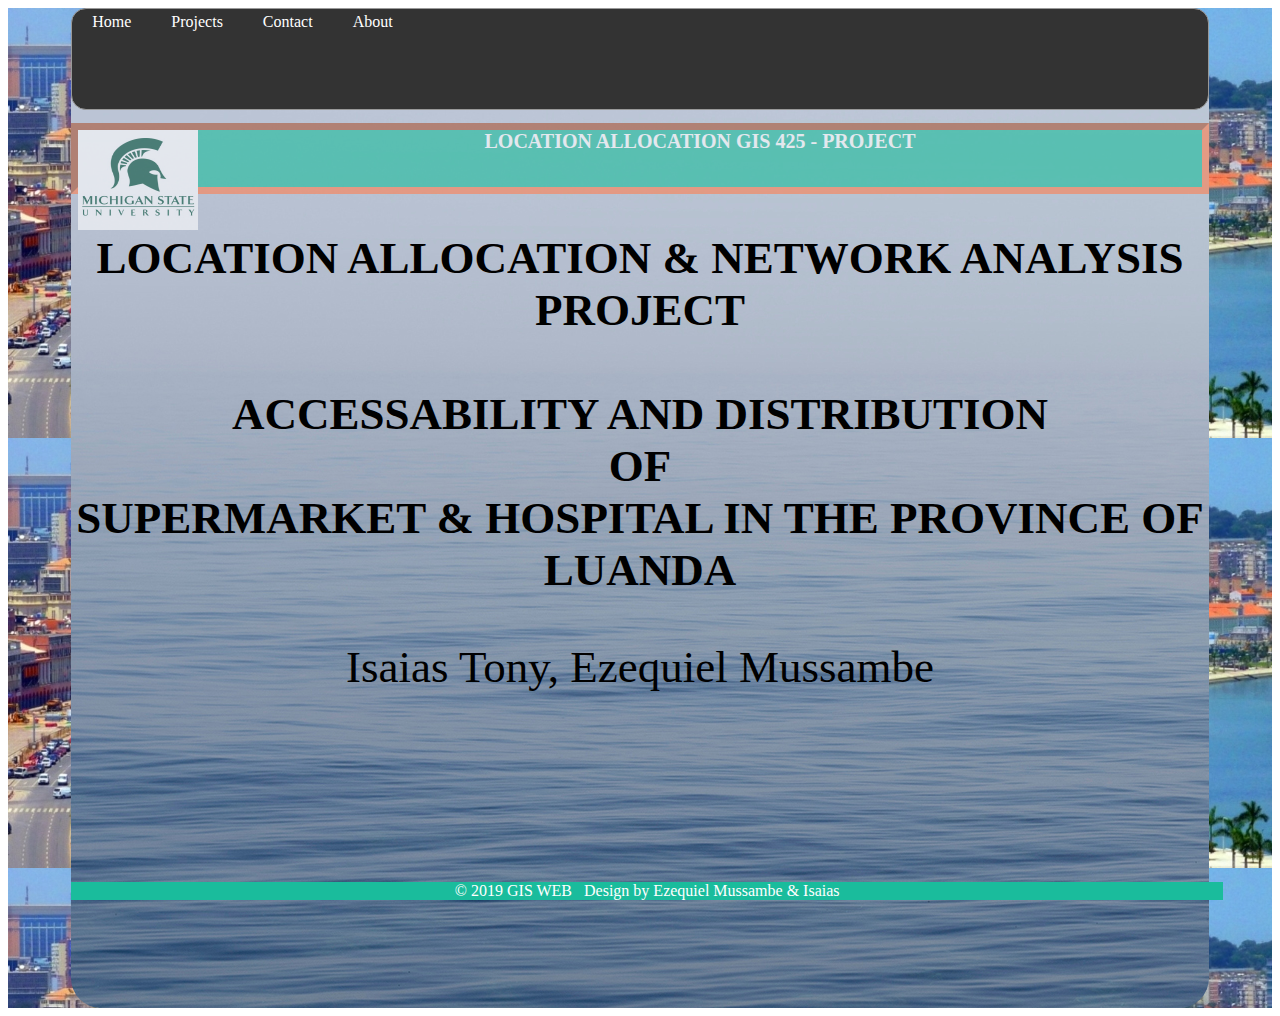
<file: index.html>
<!DOCTYPE html>
<html lang="en">
<head>
    <meta charset="UTF-8">
    <meta name="viewport" content="width=device-width, initial-scale=1.0">
    <meta http-equiv="X-UA-Compatible" content="ie=edge">
    <link rel="stylesheet" type="text/css" href="css/home.css">
    <script src="js/bootstrap.min.js"></script>
    <title>Document</title>
    <meta name='viewport' content="width=divice-width, initial-scale=1.0">
</head>
<div class="body_1">
<body>
      
    <div class="container">
     
        <ul class="principal">
                <li><a >Home</a></li>
                <li><a href="pages/project.html">Projects</a></li>
                <li><a href="pages/contact.html">Contact</a></li>
                <li><a href="pages/about.html">About</a></li>
        </ul>
        <div>  
        <h1 class="h0">LOCATION ALLOCATION

                GIS 425 - PROJECT
                <img class="msu" src="images/MSU.jpg">  
        </h1> 
      

        <h2 class="LDA">LOCATION ALLOCATION & NETWORK ANALYSIS PROJECT<BR><br>ACCESSABILITY AND 
            DISTRIBUTION<br> OF <br>SUPERMARKET & HOSPITAL IN THE PROVINCE OF LUANDA</h2>
            <P class="LDA">
                    
                    Isaias Tony,
                    Ezequiel Mussambe
                    </P>
    <footer class="footer">
        &copy; 2019 GIS WEB &nbsp;  Design by Ezequiel Mussambe & Isaias </a>
        </footer>
    </div>
</body>
</div>
</html>
</file>
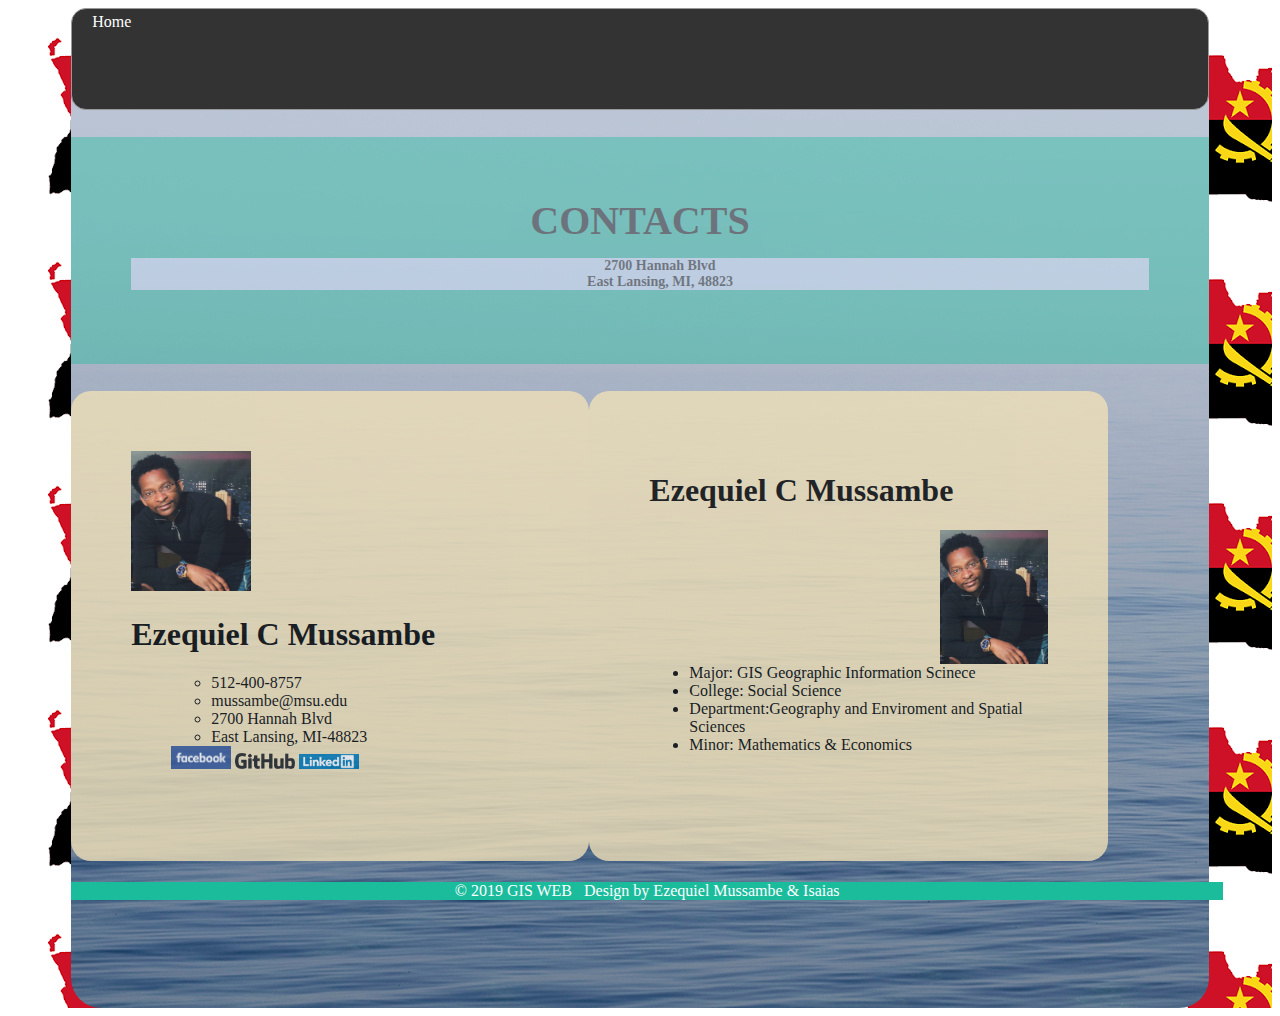
<file: pages/contact.html>
<!DOCTYPE html>
<html lang="en">

<head>
    <meta charset="UTF-8">
    <meta name="viewport" content="width=device-width, initial-scale=1.0">
    <meta http-equiv="X-UA-Compatible" content="ie=edge">
    <link rel="stylesheet" href="../css/home.css">
    <script src="/js/bootstrap.min.js"></script>
    <title>Document</title>
    <meta name='viewport' content="width=divice-width, initial-scale=1.0">
</head>
<div class="body_2">
<body >

    <div class="container">
        <ul class="principal">
                <li><a href="../index.html">Home</a></li>
        </ul>
        <h1 class="h1">CONTACTS
         <ul class="address">2700 Hannah Blvd<br> East Lansing, MI, 48823</ul>
        
        </h1> 
        <div class="container_1">
                <img src="../images/eze.png"><br>
            <p><h1>Ezequiel C Mussambe</h1></p>
            
            <ul class="info">         
            <!--<li>Major: GIS Geographic Information Scinece </li><br>
            <li>Minor: Mathematics</li><br>
            <li>Minor: Economics</li><br>
            <li>School: Michigan State University </li><br>
            <li>College:Social Science</li><br>
            <li>Department:Geography </li><br>     </ul>
            <p><h1>Personal Info</h1></p>-->
            <ul class="info">         
            <li>512-400-8757 </li><BR>
            <li>mussambe@msu.edu</li><BR>
            <li>2700 Hannah Blvd</li><BR>
            <li>East Lansing, MI-48823 </li><BR></ul>
                <a href="https://www.facebook.com/ezequielchipilica.ezequiel" target="_blank" ><img class="contact" src="../images/fb.png"></a>
                <a href="https://github.com/EzequielMussambe" target="_blank" ><img class="contact" src="../images/git.png"></a>
                <a href="https://www.linkedin.com/in/ezequiel-mussambe-089b51127/" target="_blank" ><img class="contact" src="../images/in.png"></a>

        </div>
        <div class="container_2">
                <p><h1>Ezequiel C Mussambe</h1></p>
           
                <ul class="info"> 
                        <img class="right" src="../images/eze.png"><br>
                
                <li>Major: GIS Geographic Information Scinece </li><br>
                <li>College: Social Science </li><br>
                <li>Department:Geography and Enviroment and Spatial Sciences </li><br>
                <li>Minor: Mathematics & Economics</li><br>
                
    
                
                </ul>
                
            
            </div>
    <footer class="footer">
        &copy; 2019 GIS WEB &nbsp;  Design by Ezequiel Mussambe & Isaias
        </footer>
    </div>
</body>
</div>
</html>
</file>
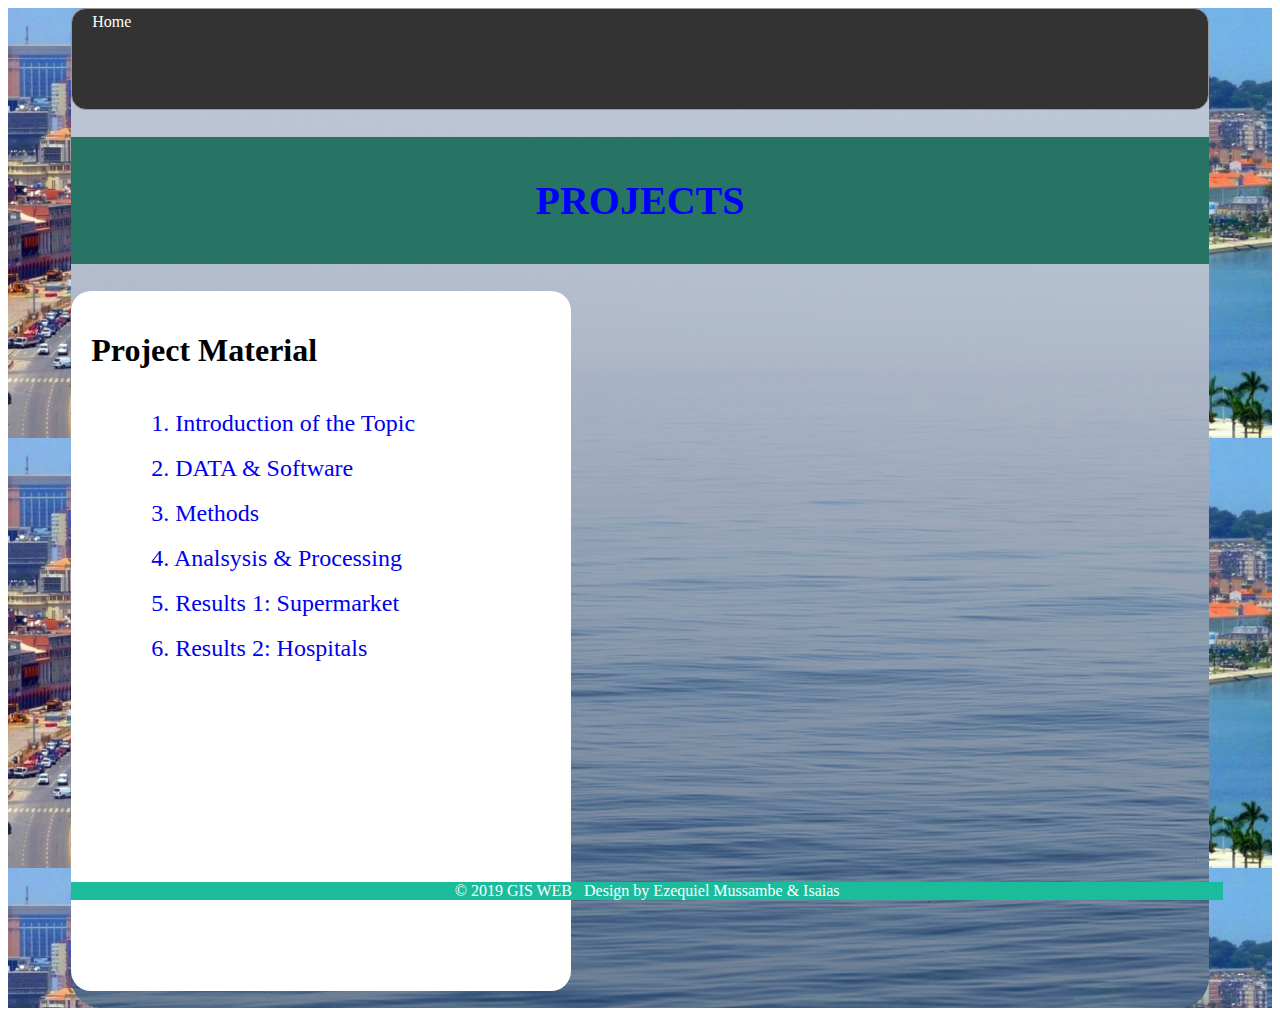
<file: pages/project.html>
<!DOCTYPE html>
<html lang="en">

<head>
    <meta charset="UTF-8">
    <meta name="viewport" content="width=device-width, initial-scale=1.0">
    <meta http-equiv="X-UA-Compatible" content="ie=edge">
    <link rel="stylesheet" href="../css/home.css">
    <script src="../javascript/showmaterials.js" type="text/javascript"></script>
    <script src="../javascript/everything.js" type="text/javascript"></script>
    <title>Document</title>
    <meta name='viewport' content="width=divice-width, initial-scale=1.0">
</head>
<div class="body_1">
<body>

    <div class="container">
        <ul class="principal">
                <li><a href="../index.html">Home</a></li>
        </ul>
        <h1 class="h2">PROJECTS</h1> 
        <div class="project_1">
                <p><h1 style="padding:20px;">Project Material</h1></p>
             <ul> 
                        
                <ul><a href="#" style=text-decoration:none;font-size:24px; onclick="Introduction()">1. Introduction of the Topic</a></ul><br>
                <ul><a href="#" style=text-decoration:none;font-size:24px;  onclick="fFunction()"> 2. DATA & Software</a></ul><br>
                <ul><a href="#" style=text-decoration:none;font-size:24px;  onclick="anaFunction()">3. Methods</a></ul><br>
                <ul><a href="#" style=text-decoration:none;font-size:24px;  onclick="prFunction()">4. Analsysis & Processing</a></ul><br>
                <ul><a href="#"  style=text-decoration:none;font-size:24px;  onclick="ReFunction()">5. Results 1: Supermarket</a></ul><br>
                <ul><a href="#" style=text-decoration:none;font-size:24px;   onclick="Re2Function()">6. Results 2: Hospitals</a></ul><br>
</ul>

        </div>
        <div id="Intro" style="display: none;">
                <head style="text-align: center;">1</head>
                <p style="color:blue">INTRODUCTION</p><br>
                <p class="p1"><ul class="p1"><b> &nbsp Project Goals</b><br><br>
                    <lo class="p1"> &nbsp &nbsp 1. Identify the markets and facilities that offer goods and services in all seven (7) counties of Luanda. </lo><br>
<br>
                    <lo class="p1">  &nbsp &nbsp 2. Measure the accessibility and suitability of those services based on their locations and the population demand.</lo><br>
                   
            </ul>
                    <img class="p1_im" src="../images/luanda_city.png">
                </p>


              
                </div>

                
                <div id="DIV" style="display: none;">

                        <head style="text-align: center;">2</head>
                        <p style=text-align:center;color:blue> DATASETS AND SOFWARE</p><br>
                        <p  class="p1"> 
                                <ul class="p1"><b> &nbsp Data</b><br>
                                    <lo class="p1"> &nbsp &nbsp   1. OSM Datasets-population Dateset</lo><br>
                                    <lo class="p1">  &nbsp &nbsp 2. Luanda Facilities Dataset-shp</lo><br>
                                    <lo class="p1"> &nbsp &nbsp 3. Population raster </lo><br>
                                    <lo class="p1"> &nbsp &nbsp 4. Luanda Boundary </lo><br>
                            </ul>
                            <ul class="p1"><b> &nbsp Tools</b><br>
                                <lo class="p1"> &nbsp &nbsp 1. ArcGIS</lo><br>
                                <lo class="p1">  &nbsp &nbsp 2. Quantum GIS</lo><br>
                                <lo class="p1"> &nbsp &nbsp </lo><br>
                        </ul>
                            </p>
                                <img class="p1_im">      
                        </div>

                        <div id="analysis" style="display: none;">

                                <head style="text-align: center;">3</head>
                                <p style="text-align: center;color:blue">METHODOLOGY</p><br>
                                <p class="p1">
                                    <ul class="p1"><b> &nbsp Data clip</b><br>
                                            <lo class="p1"> &nbsp &nbsp * City boundary</lo><br>
                                            <lo class="p1">  &nbsp &nbsp * Roads</lo><br>
                                            <lo class="p1"> &nbsp &nbsp * Facilities</lo><br>
                                            <lo class="p1"> &nbsp &nbsp * Population</lo><br>
                                    </ul>
                                    <ul class="p1"><b> &nbsp Query</b><br>
                                        <lo class="p1"> &nbsp &nbsp *Querying each shapefile </lo><br>
                                </ul>
                                <ul class="p1"> <a style=font-size:30px;float:left;text-decoration:none; href="https://epsg.io/22033" target="_blank"><b> &nbsp UTM Zone 33S </b></a><br>
                                    <lo class="p1"> &nbsp &nbsp *Metric instead of degrees </lo><br>
                            </ul><br>
                                <img class="p1_im"  src="../images/ever.jpg"> <p>This Map was done in ArcGIS by Isaias and Ezequiel, 4-30-2019</p>     
                                </p>
                              
                                </div>

                                <div id="proc" style="display: none;">

                                        <head style="text-align: center;">2</head>
                                        <p style=text-align:center;color:blue> NETWORK ANALYSIS (LOCATION ALLOCATION)</p><br>
                                        <p  class="p1"> 
                                                <ul class="p1"><b> &nbsp Analysis</b><br>
                                                    <lo class="p1"> &nbsp &nbsp   1. Network dataset with the roads data also retrieved from ArcGIS online datasets.</lo><br>
                                                    <lo class="p1">  &nbsp &nbsp 2. We used the Network Analysis tool to perform the location-allocation operation.</lo><br><BR>
                                                    <lo class="p1"> &nbsp &nbsp 3. We used the hospital/Supermarkets data as the facility entry and population data points as the 
                                                        demanding entry. </lo><br><br>
                                                    <lo class="p1"> &nbsp &nbsp 4. For these analyses, we chose to use the maximum coverage as problem type and
                                                         the traveling time to find how those facilities are positioned based on population demand. </lo><br>
                                            </ul>
                                            </p>
                                                <img class="p1_im">      
                                        </div>

                                <div id="Results_1" style="display: none;">
                                        <head >4</head>
                                        <p style=text-align:center;color:blue>LOCATION-ALLOCATION OF SUPERMARKETS</p><br>
                                        <p class="p1">
                                                <ul class="p1"><b> &nbsp Location-Allocation for supermarkets </b><br><br>
                                                    <lo class="p1"> &nbsp &nbsp This map shows the final result of the analysis performed. We had 33 supermarkets 
                                                        and 587 points of a group of people out of those 517 groups of people were
                                                         indentified and they are able to access those supermarkets with 20 minutes driving.</lo><br><br>
                                                    <lo class="p1">  &nbsp &nbsp  This is pretty good even though we used a cutoff population of 300 
                                                        or greater people per points.</lo><br><br>
                                        
                                                    </ul>
                                           
                                        </p> 
                                        <img class="p1_im" src="../images/super.jpg">  <p>This Map was done in ArcGIS by Isaias and Ezequiel, 4-30-2019</p>            
                                        </div>

                                <div id="Results_2" style="display: none;">
                                        <head >5</head>
                                        <p style=text-align:center;color:blue>LOCATION-ALLOCATION OF HOSPITALS</p><br>
                                        <p class="p1">
                                                <ul class="p1"><b> &nbsp Location-Allocation for hospitals </b><br><br>
                                                    <lo class="p1"> &nbsp &nbsp *Luanda has 25 hospitals for 800 points as each point represents a group of people.</lo><br><br>
                                                    <lo class="p1">  &nbsp &nbsp  *Hospitals in Luanda city are accessible in 40 minutes driving by 57 group of people</lo><br><br>
                                                    <lo class="p1"> &nbsp &nbsp *Finding strategic areas to build new hospitals would help to reduce the traveling time,
                                                         and consequently, making this facility more accessible to the citizens. </lo><br>
                                                    </ul>
                                            
                                        </p> 
                                        <img class="p1_im" src="../images/hos.jpg">  <p>This Map was done in ArcGIS by Isaias and Ezequiel, 4-30-2019</p> 
                                        <img class="p1_im" src="../images/SIZEPOP.jpg">  <p>This Map was done in ArcGIS by Isaias and Ezequiel, 4-30-2019</p>            
                                        </div>

                        
 
    <footer class="footer">
        &copy; 2019 GIS WEB &nbsp;  Design by Ezequiel Mussambe & Isaias
        </footer>
    </div>
</body>
</div>
</html>
</file>
<file: css/home.css>
.body_1 {
  width: 100%;
    position: relative;
    background-image:url(../images/_1.jpg);
    background-color: #cccccc;
   
}


.body_2 {
  width: 100%;
  position: relative;
  background-image:url(../images/one.png);
  background-color: #cccccc;
 
}
.principal{

    list-style-type: none;
    margin:0;
    padding: 0;
    height:7%;
    border:1px solid #999;
    border-radius:15px;
    overflow: hidden;
    background-color: #333;
    }

img{
  width:30%;
  height:40%;
  margin: 0px;}
.msu{
  float: left;
    width:120px;
    height:100px;
    float: left;
    margin: 0px;
  
    }
.right{
      width:30%;
      height:30%;
      float:right;
      margin: 0px;
    
        }
.container {
    background-image:url(../images/belo.jpg);
    border-radius:30px;
    /*border-width:5px;*/  
    /*border-style:ridge;*/
    width:1600px;
    height: 1000px;
    margin:0 auto;
    /*background:white;*/
}
.LDA{
 
  text-align: center;
  text-decoration: #1abc9c;
  font-size: 45px
}
#Intro, #DIV, #analysis, #Results_1, #Results_2,#proc{
  width: 100%;
  padding: 50px 0;
  text-align: center;
  background-color: lightblue;
  margin-top: 20px;
}
.container_1, .container_2 {
  /*background-image:url('/images/one.png');*/
  background-color: rgba(241, 225, 183, 0.993);
  opacity:0.79;
  border-radius:20px;
  float: left;
  width:700px;
  height:600px;
  margin:0 auto;
  /*backgroundwhite;*/
}
.project_1 {
  /*background-image:url('/images/one.png');*/
  background-color: white;
  border-radius:20px;
  text-decoration:none;
  float: left;
  width:500px;
  height:70%;
  margin:0 auto;
  /*backgroundwhite;*/
}
/*.container_2 {
  border-radius:20px;
  margin-right:400px;
  height:600px;
  margin:0 auto;
}
/*ul {
  background: #3399ff;
  padding: 50px;
}*/
.address {
  background: #cce5ff;
  text-align: center;
  color: rgb(10, 10, 10);
  font-size: 14px;
}
/*.info {
  background:#ffe5e5;
  border-style: inset;
  border-width: 7px;
  border-color: coral;
  padding: 5px;
  margin-left: 35px;
}*/
li {
    float: left;
  }
li a:hover {
  width: 100%;
    border:1px solid #999;
    border-radius:3px;
    display:inline-table;
    margin:8px;
    transition:0.5s;
    overflow:hidden;
    background-color:rgb(47, 165, 86);
  }

li a {

    width:100%;
    display: block;
    color: white;
    text-align: center;
    padding: 14px 20px;
    text-decoration:none;
    transition:0.5s;
   
  }

.h0 {
    border-style: inset;
    border-width: 7px;
    border-color: coral;
    opacity:0.6;
    padding: 60px;
    text-align: center;
    background: #1abc9c;
    color: white;
    font-size: 40px;
  }
  .h1 {
    opacity: 0.4;
    filter: alpha(opacity=60);
    /*border-style: inset;*/
    border-width: 10px;
    /*border-color: coral;*/
    padding: 60px;
    text-align: center;
    background: #1abc9c;
    color: rgb(0, 0, 0);
    font-weight: bold;
    font-size: 40px;
  }
.h2 {
    padding: 40px;
    text-align: center;
    background: #287464;
    color: blue;
    font-size: 40px;
  }

 /* ul li {
    background: #cce5ff;
    margin: 5px;
  }*/

.contact{
    width:60px;
    border: #999;
  }
  .contact:hover {
  color: blue;
}
.footer {
    position: fixed;
    bottom: 0;
    width:1600px; 
    /* we can use for full 100%;*/
    background-color:#1abc9c;
    color: white;
    text-align: center;
  }

  .p1_im{
    padding: 45px;
    width:800px;}

  .p1{
      text-align: left;
      font-size: 34px;
      margin: 4px;
      word-spacing: 2px;
      color: black;

    }

    .centro{
      text-align: center;
      
    }
    #result{
      word-spacing: 30px;
    }

  @media only screen and (max-width:2000px){
    .body_1 {
      width: 100%;
      height: 100%;
       
    }
    
    .body_2 {
      width: 100%;
      height: 100%;
     
    }

    .principal{
        widows: 414px;;
        list-style-type: none;
        margin:0;
        /*padding: 0px 0px 0px 10px;*/
        height:10%;
        border:1px solid #999;
        border-radius:15px;
        }
    
    img{
      width:30%;
      height:40%;
      margin: 0px;}
    .msu{
      float: left;
        width:120px;
        height:100px;
        float: left;
        margin: 0px;
      
        }
    .right{
          width:30%;
          height:30%;
          float:right;
          margin: 0px;
        
            }
    .container {
        background-image:url(../images/belo.jpg);
        border-radius:30px;
        width:90%;
        margin:0 auto;
    }
    .LDA{
     
      text-align: center;
      font-size: 45px
    }
    .centro{
      text-align: center;

    }

    .p1{
      text-align: left;
      font-size: 34px;
      margin: 4px;
      word-spacing: 2px;
        
      

    }

    #Intro {
      width: 100%;
      padding: 50px 0;
      text-align: center;
      background-color: lightblue;
      margin-top: 20px;
    }
    .container_1, .container_2 {
      background-color: rgba(241, 225, 183, 0.993);
      opacity:0.79;
      border-radius:20px;
      float: left;
      width: 35%;
      padding:60px;
      height:35%;
      margin:3 auto;
      /*backgroundwhite;*/
    }
    .project_1 {

      background-color: white;
      text-decoration:none;
      border-radius:20px;
      float: left;
      width:500px;
      height:70%;
      margin:0 auto;

    }
    #result{
      word-spacing: 30px;
    }

    .address {
      background: #cce5ff;
      text-align: center;
      color: rgb(10, 10, 10);
      font-size: 14px;
    }
    li {
        float: left;
      }
    li a:hover {
      width: 100%;
        border:1px solid #999;
        border-radius:3px;
        display:inline-table;
        margin:8px;
        transition:0.5s;
        overflow:hidden;
        background-color:rgb(47, 165, 86);
      }
    
    li a {
    
        width:100%;
        display: block;
        color: white;
        text-align: center;
        padding: 4px 40px 0px 0px;
        text-decoration:none;
        transition:0.5s;
       
      }
    
    .h0 {
        border-style: inset;
        border-width: 7px;
        border-color: coral;
        opacity:0.6;
        padding:0 0 34px;
        text-align: center;
        background: #1abc9c;
        color: white;
        font-size: 20px;
      }
      .h1 {
        opacity: 0.4;
        filter: alpha(opacity=60);
        /*border-style: inset;*/
        border-width: 10px;
        /*border-color: coral;*/
        padding: 60px;
        text-align: center;
        background: #1abc9c;
        color: rgb(0, 0, 0);
        font-weight: bold;
        font-size: 40px;
      }
    .h2 {
        padding: 40px;
        text-align: center;
        background: #287464;
        color: blue;
        font-size: 40px;
      }
    
     /* ul li {
        background: #cce5ff;
        margin: 5px;
      }*/
    
    .contact{
        width:60px;
        border: #999;
      }
      .contact:hover {
      color: blue;
    }
    .footer {
        position: fixed;
        bottom: 0;
        width:90%; 
        background-color:#1abc9c;
        color: white;
        text-align: center;
      }
             
 }
</file>
